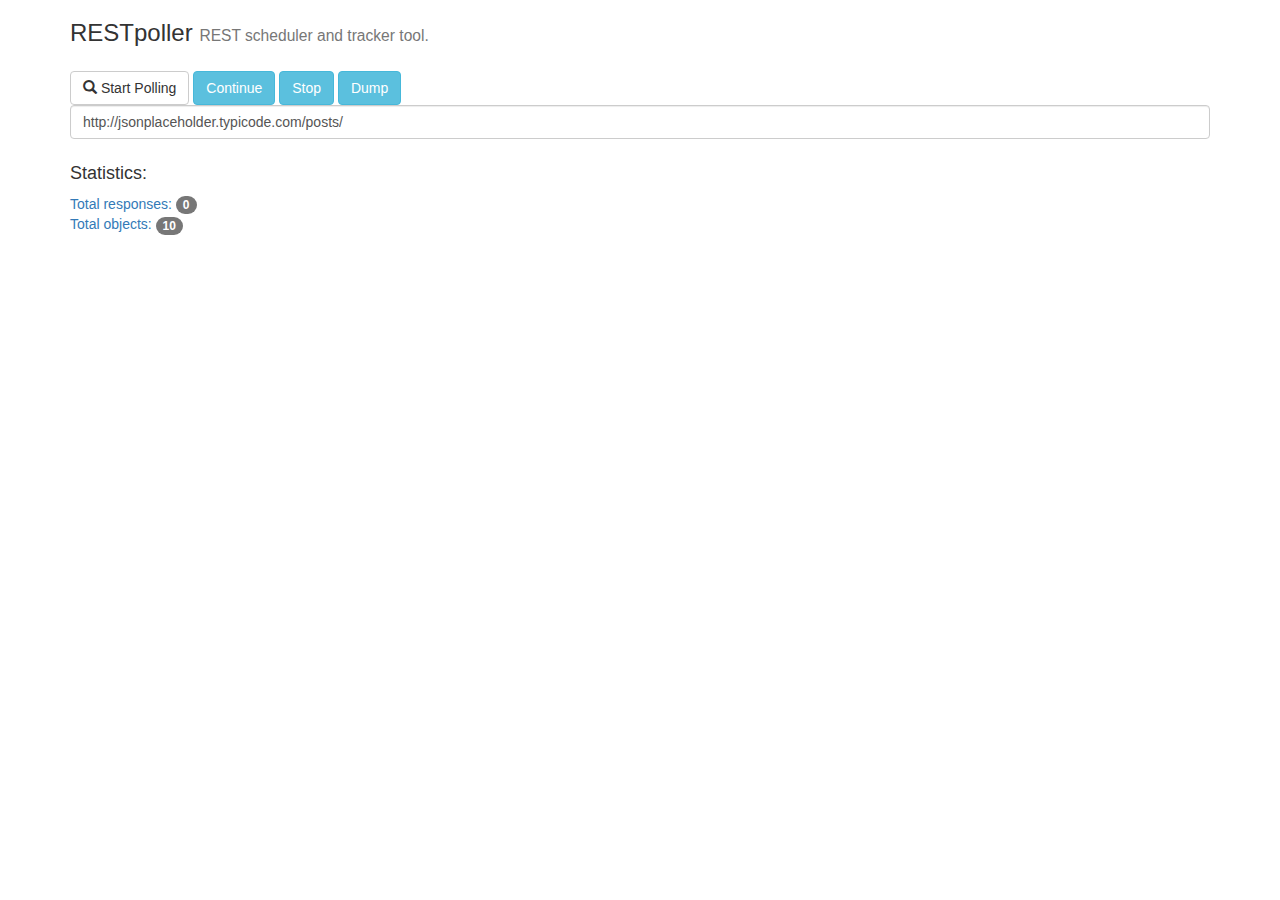
<file: index.html>
<!DOCTYPE html>
<html lang="en" ng-app="myApp" ng-controller="MovieController">
  <head>
    <link rel="stylesheet" href="css/urlbox.css">
    <link rel="stylesheet" href="css/buttons.css">
    <link rel="stylesheet" href="css/table2.css">
    <link rel="stylesheet" href="css/bootstrap.min.css">
    <script src="js/angular.min.js"></script>
    <script src="js/app2.js"></script>
    <script src="https://ajax.googleapis.com/ajax/libs/jquery/3.1.1/jquery.min.js"></script>
    <script src="https://maxcdn.bootstrapcdn.com/bootstrap/3.3.7/js/bootstrap.min.js"></script>
    <title> RestTrack </title>
    <meta charset="utf-8">
    <meta name="viewport" content="width=device-width, initial-scale=1">
  </head>
<body>

  <div ng-init="init()" />

  <div class="container">
    <h3>RESTpoller <small>REST scheduler and tracker tool.</small></h3>
  </div>





  <div class="panel-body">
    <div class="container">
      <button type="button" class="btn btn-default" ng-click="start()">
        <span class="glyphicon glyphicon-search"></span> Start Polling
      </button>
      <button type="button" class="btn btn-info" ng-click="cont()">Continue</button>
      <button type="button" class="btn btn-info" ng-click="stop()">Stop</button>
      <button type="button" class="btn btn-info" ng-click="dump()">Dump</button>
      <input class="form-control" id="focusedInput" type="text" value="http://jsonplaceholder.typicode.com/posts/" />
    </div>
    <!--<div class="col-sm-10">-->
    <!--</div>-->
  </div>
  <div class="container">
    <h4>Statistics:</h4>
    <a href="#">Total responses: <span class="badge">{{ index > 0 ? index : 0 }}</span></a><br>
    <a href="#">Total objects: <span class="badge">10</span></a><br>
  </div>

  <div id="table_placeholder" />

  </body>
</html>
</file>
<file: css/urlbox.css>
/*body {*/
    /*background-color: #41B3FF;*/

    /*font-family: 'helvetica', 'verdana', sans-serif;*/
    /*font-size: 16px;*/
    /*padding-top: 40px;*/
/*}*/
/*h1, p {*/
    /*text-align: center;*/
    /*color: #fff;*/
    /*margin: 0 auto;*/
    /*max-width: 700px;*/
/*}*/

/* ----------- Relevant Code Below ----- */

div#container {
    display: table;

    /* I want the whole search box
       to be exactly this wide. */
    width: 800px;

    margin: 10px auto 0;
}
div#container div.cell {
    display: table-cell;
}
div#container div.cell:last-child {
    /* Makes sure this cell is only wide enough
       for the button label. */
    width: 1px;
}

input[type=search] {
    width: 100%;
    height: 35px;

    /*-moz-box-sizing: border-box;*/
    /*box-sizing: border-box;*/

    font-family: "Lucida Console";
    font-size: 22px;
    margin: 0;
    padding: 0 10px;

    background-color: #f8f8f8;

    /*border: 0;*/
    /*border-top-left-radius: 5px;*/
    /*border-bottom-left-radius: 5px;*/
}

/*div.button {*/
    /*line-height: 35px;*/

    /*margin: 0;*/
    /*padding: 0 20px;*/

    /*color: #fff;*/
    /*background-color: #FF1717;*/
    /*font-weight: bold;*/

    /*border-top-right-radius: 5px;*/
    /*border-bottom-right-radius: 5px;*/

    /*white-space: nowrap;*/
/*}*/
</file>
<file: css/buttons.css>
#div_buttons {
    /* stick button bar to top row */
    position:absolute;
    top:0;
    width:100%;
    height:60px;

}



.button {
    display: inline-block;
    white-space: nowrap;
    background-color: #ccc;
    background-image: linear-gradient(top, #eee, #ccc);
    filter: progid:DXImageTransform.Microsoft.gradient(startColorStr='#eeeeee', EndColorStr='#cccccc');
    border: 1px solid #777;
    padding: 0 1.5em;
    margin: 0.5em;
    font: bold 1em/2em Arial, Helvetica;
    text-decoration: none;
    color: #333;
    text-shadow: 0 1px 0 rgba(255,255,255,.8);
    border-radius: .2em;
    box-shadow: 0 0 1px 1px rgba(255,255,255,.8) inset, 0 1px 0 rgba(0,0,0,.3);
}

.button:hover {
    background-color: #ddd;
    background-image: linear-gradient(top, #fafafa, #ddd);
    filter: progid:DXImageTransform.Microsoft.gradient(startColorStr='#fafafa', EndColorStr='#dddddd');
}

.button:active {
    box-shadow: 0 0 4px 2px rgba(0,0,0,.3) inset;
    position: relative;
    top: 1px;
}

.button:focus {
    outline: 0;
    background: #fafafa;
}

.button:before {
    background: #ccc;
    background: rgba(0,0,0,.1);
    float: left;
    width: 1em;
    text-align: center;
    font-size: 1.5em;
    margin: 0 1em 0 -1em;
    padding: 0 .2em;
    box-shadow: 1px 0 0 rgba(0,0,0,.5), 2px 0 0 rgba(255,255,255,.5);
    border-radius: .15em 0 0 .15em;
    pointer-events: none;
}

/* Hexadecimal entities for the icons */

.add:before {
    content: "\271A";
}

.edit:before {
    content: "\270E";
}

.delete:before {
    content: "\2718";
}

.save:before {
    content: "\2714";
}

.email:before {
    content: "\2709";
}

.like:before {
    content: "\2764";
}

.next:before {
    content: "\279C";
}

.star:before {
    content: "\2605";
}

.spark:before {
    content: "\2737";
}

.play:before {
    content: "\25B6";
}
</file>
<file: css/table2.css>
#obj_table {
    font-family: "Trebuchet MS", Arial, Helvetica, sans-serif;
    border-collapse: collapse;
    width: 100%;
}

#obj_table td, #obj_table th {
    border: 1px solid #ddd;
    padding: 8px;
}

#obj_table td.changed {
    border: 1px solid #ddd;
    padding: 8px;
    color: red;
}

/*#obj_table tr:nth-child(even){background-color: #f2f2f2;}*/

#obj_table tr:hover {background-color: #ddd;}

#obj_table th {
    padding-top: 12px;
    padding-bottom: 12px;
    text-align: left;
    background-color: #4CAF50;
    color: white;
}
</file>
